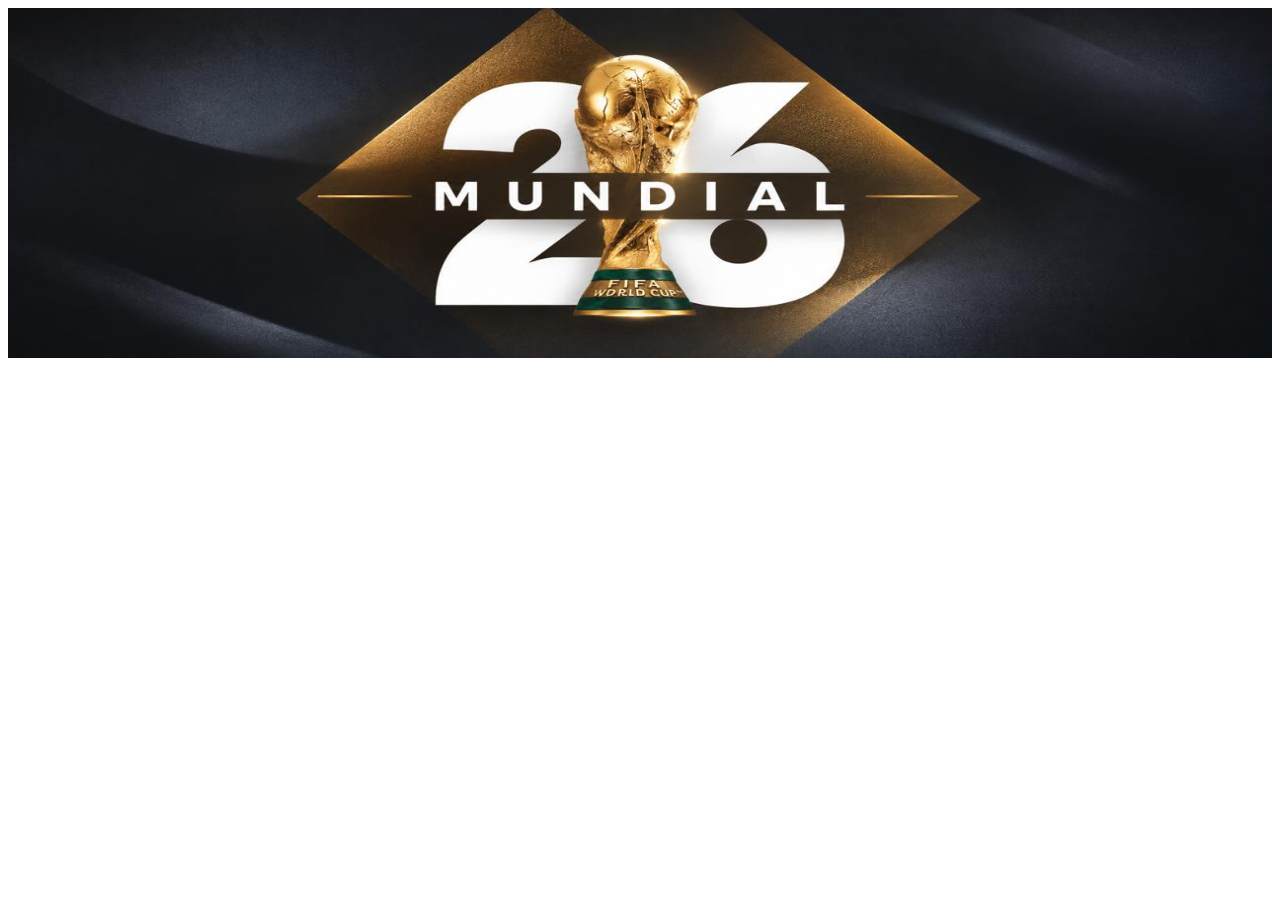
<file: header.html>
<!DOCTYPE html>
<html lang="en">
<head>
    <meta charset="UTF-8">
    <meta name="viewport" content="width=device-width, initial-scale=1.0">
    <title>Document</title>
    <link rel="stylesheet" href="./headermundial.css">
</head>
<body>
    <header>
        <img src="./imagenes/banner.definitivo.jpeg" alt="banner">
    </header>
</body>
</html>
</file>
<file: headermundial.css>
img{
    height: 350px;
    width: 100%;
}
</file>
